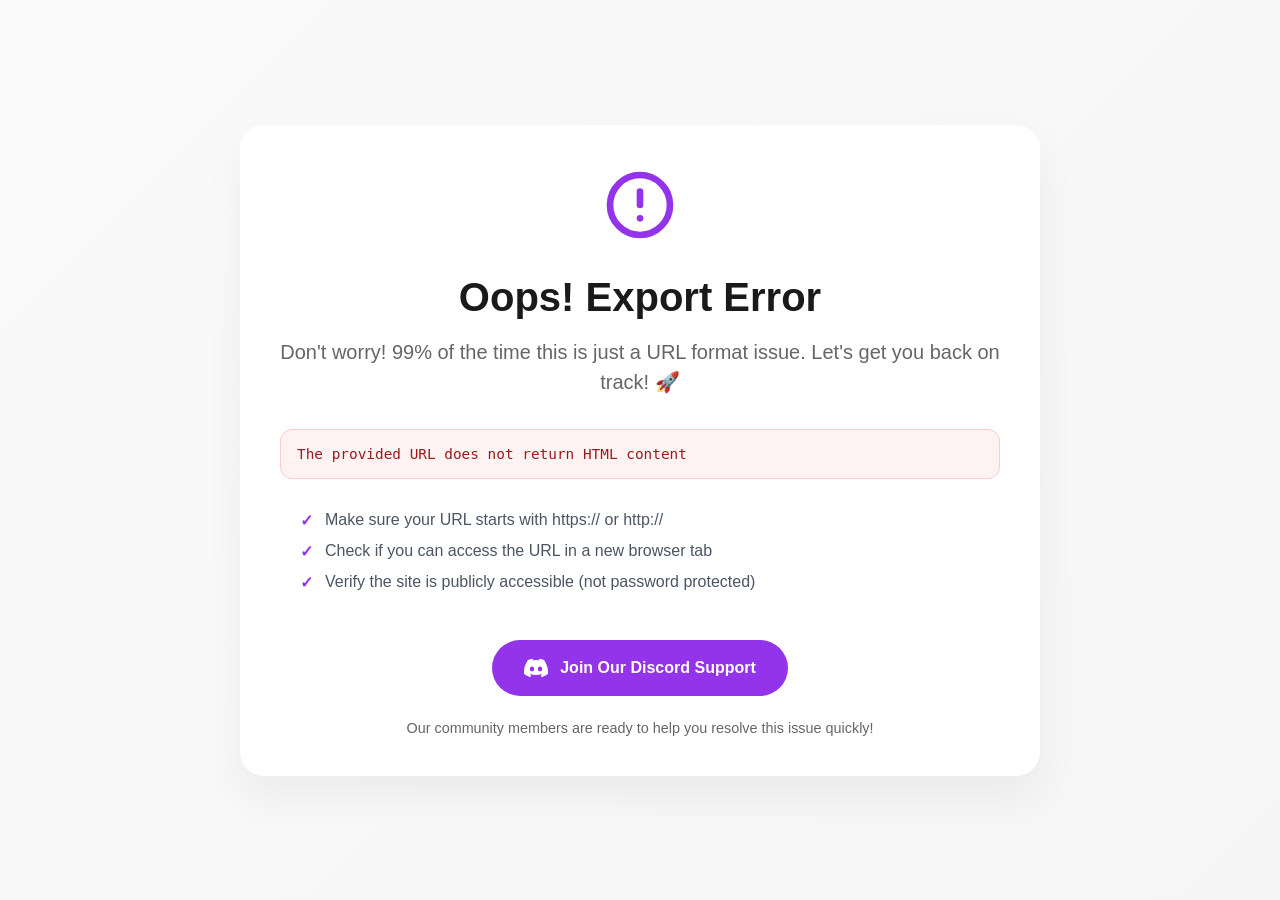
<file: cancellation-refund.html>
<!DOCTYPE html>
<html lang="en">
<head>
    <meta charset="UTF-8">
    <title>Export Error - NoCodeXport Support</title>
    <style>
        * {
            margin: 0;
            padding: 0;
            box-sizing: border-box;
            font-family: -apple-system, BlinkMacSystemFont, 'Segoe UI', Roboto, Oxygen, Ubuntu, Cantarell, sans-serif;
        }

        body {
            min-height: 100vh;
            display: flex;
            align-items: center;
            justify-content: center;
            background: linear-gradient(135deg, #fafafa 0%, #f5f5f5 100%);
            padding: 20px;
        }

        .container {
            max-width: 800px;
            background: white;
            padding: 40px;
            border-radius: 24px;
            box-shadow: 0 20px 40px rgba(0,0,0,0.05);
            text-align: center;
        }

        .icon {
            width: 80px;
            height: 80px;
            margin-bottom: 24px;
            color: #9333ea;
        }

        h1 {
            color: #1a1a1a;
            font-size: 2.5rem;
            margin-bottom: 16px;
            line-height: 1.2;
        }

        .subtitle {
            color: #666;
            font-size: 1.25rem;
            margin-bottom: 32px;
            line-height: 1.5;
        }

        .error-box {
            background: #fef2f2;
            border: 1px solid #fecaca;
            padding: 16px;
            border-radius: 12px;
            margin-bottom: 32px;
            text-align: left;
            font-family: monospace;
            font-size: 0.9rem;
            color: #991b1b;
            word-break: break-word;
        }

        .discord-button {
            display: inline-flex;
            align-items: center;
            background: #9333ea;
            color: white;
            padding: 16px 32px;
            border-radius: 100px;
            text-decoration: none;
            font-weight: 600;
            transition: all 0.2s ease;
            margin-top: 16px;
        }

        .discord-button:hover {
            transform: translateY(-2px);
            box-shadow: 0 8px 20px rgba(147, 51, 234, 0.3);
        }

        .discord-icon {
            width: 24px;
            height: 24px;
            margin-right: 12px;
        }

        .help-text {
            color: #666;
            margin-top: 24px;
            font-size: 0.9rem;
        }

        .checklist {
            text-align: left;
            margin: 32px 0;
            padding: 0 20px;
        }

        .checklist li {
            color: #4b5563;
            margin-bottom: 12px;
            display: flex;
            align-items: center;
        }

        .checklist li::before {
            content: "✓";
            color: #9333ea;
            margin-right: 12px;
            font-weight: bold;
        }
    </style>
</head>
<body>
    <div class="container">
        <svg class="icon" viewBox="0 0 24 24" fill="none" xmlns="http://www.w3.org/2000/svg">
            <path d="M12 8V12M12 16H12.01M21 12C21 16.9706 16.9706 21 12 21C7.02944 21 3 16.9706 3 12C3 7.02944 7.02944 3 12 3C16.9706 3 21 7.02944 21 12Z" stroke="currentColor" stroke-width="2" stroke-linecap="round" stroke-linejoin="round"/>
        </svg>
        
        <h1>Oops! Export Error</h1>
        <p class="subtitle">Don't worry! 99% of the time this is just a URL format issue. Let's get you back on track! 🚀</p>

        <div class="error-box">
            The provided URL does not return HTML content
        </div>

        <div class="checklist">
            <li>Make sure your URL starts with https:// or http://</li>
            <li>Check if you can access the URL in a new browser tab</li>
            <li>Verify the site is publicly accessible (not password protected)</li>
        </div>

        <a href="https://discord.gg/w9y9dZVE2R" target="_blank" class="discord-button">
            <svg class="discord-icon" viewBox="0 0 24 24" fill="currentColor">
                <path d="M20.317 4.37a19.791 19.791 0 0 0-4.885-1.515a.074.074 0 0 0-.079.037c-.21.375-.444.864-.608 1.25a18.27 18.27 0 0 0-5.487 0a12.64 12.64 0 0 0-.617-1.25a.077.077 0 0 0-.079-.037A19.736 19.736 0 0 0 3.677 4.37a.07.07 0 0 0-.032.027C.533 9.046-.32 13.58.099 18.057a.082.082 0 0 0 .031.057a19.9 19.9 0 0 0 5.993 3.03a.078.078 0 0 0 .084-.028a14.09 14.09 0 0 0 1.226-1.994a.076.076 0 0 0-.041-.106a13.107 13.107 0 0 1-1.872-.892a.077.077 0 0 1-.008-.128a10.2 10.2 0 0 0 .372-.292a.074.074 0 0 1 .077-.01c3.928 1.793 8.18 1.793 12.062 0a.074.074 0 0 1 .078.01c.12.098.246.198.373.292a.077.077 0 0 1-.006.127a12.299 12.299 0 0 1-1.873.892a.077.077 0 0 0-.041.107c.36.698.772 1.362 1.225 1.993a.076.076 0 0 0 .084.028a19.839 19.839 0 0 0 6.002-3.03a.077.077 0 0 0 .032-.054c.5-5.177-.838-9.674-3.549-13.66a.061.061 0 0 0-.031-.03zM8.02 15.33c-1.183 0-2.157-1.085-2.157-2.419c0-1.333.956-2.419 2.157-2.419c1.21 0 2.176 1.096 2.157 2.42c0 1.333-.956 2.418-2.157 2.418zm7.975 0c-1.183 0-2.157-1.085-2.157-2.419c0-1.333.955-2.419 2.157-2.419c1.21 0 2.176 1.096 2.157 2.42c0 1.333-.946 2.418-2.157 2.418z"/>
            </svg>
            Join Our Discord Support
        </a>

        <p class="help-text">Our community members are ready to help you resolve this issue quickly!</p>
    </div>
</body>
</html>
</file>
